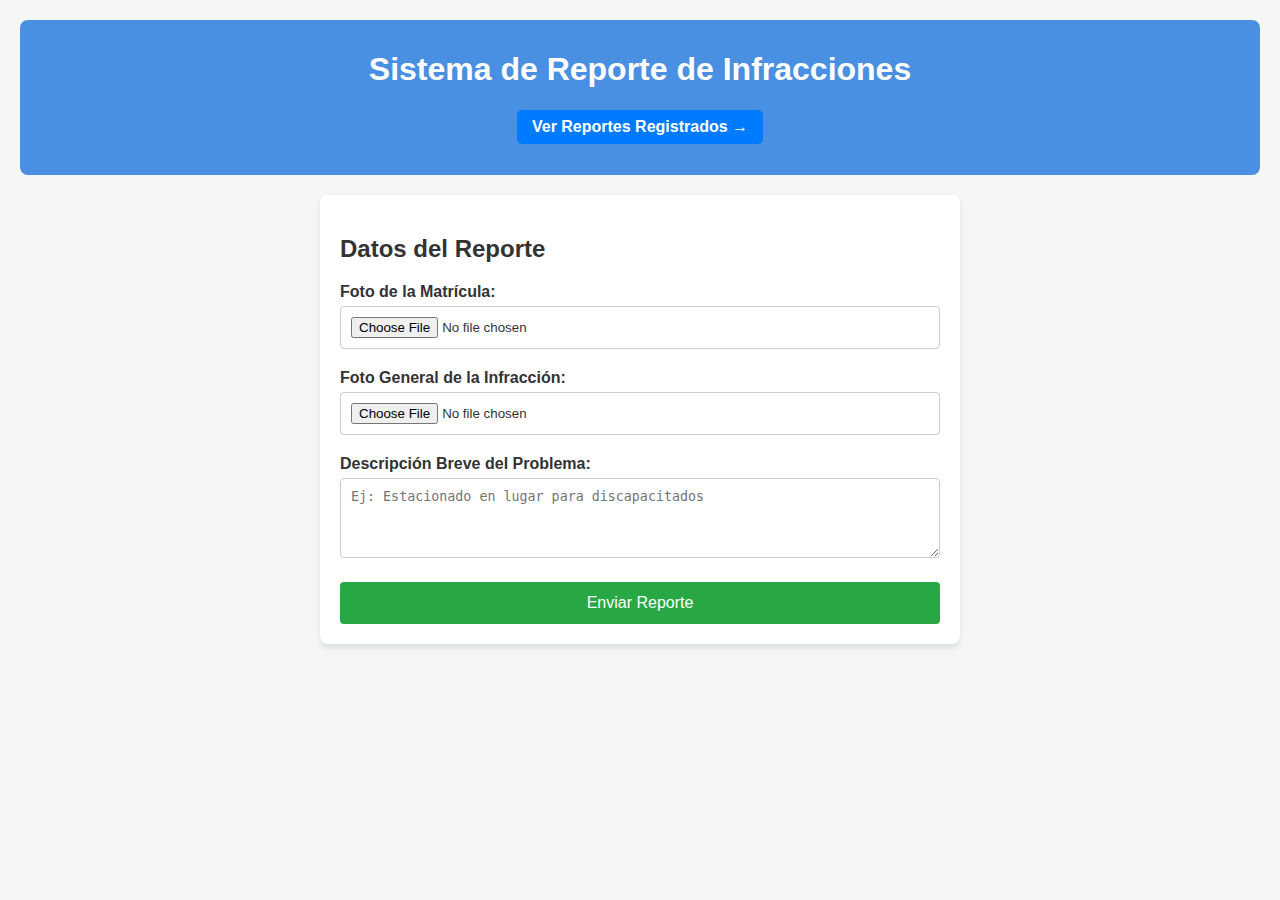
<file: sistema-reportes-matriculas/frontend/index.html>
<!DOCTYPE html>
<html lang="es">
<head>
    <meta charset="UTF-8">
    <meta name="viewport" content="width=device-width, initial-scale=1.0">
    <title>Reporte de Vehículos</title>
    <link rel="manifest" href="manifest.json">
    <link rel="stylesheet" href="css/style.css">
</head>
<body>
    <header>
        <h1> Sistema de Reporte de Infracciones</h1>
        <p class="nav-link">
            <a href="reportes.html">Ver Reportes Registrados →</a>
        </p>
    </header>

    <main>
        <form id="reporteForm" enctype="multipart/form-data">
            <h2>Datos del Reporte</h2>

            <div class="form-group">
                <label for="placaFoto">Foto de la Matrícula:</label>
                <input type="file" id="placaFoto" name="placa_foto" accept="image/*" required>
            </div>

            <div class="form-group">
                <label for="infraccionFoto">Foto General de la Infracción:</label>
                <input type="file" id="infraccionFoto" name="infraccion_foto" accept="image/*" required>
            </div>
            
            <div class="form-group">
                <label for="descripcion">Descripción Breve del Problema:</label>
                <textarea id="descripcion" name="descripcion" required placeholder="Ej: Estacionado en lugar para discapacitados"></textarea>
            </div>
            
            <button type="submit" id="submitButton">Enviar Reporte</button>
            
            <p id="statusMessage" class="hidden"></p>
        </form>
    </main>

    <script src="js/script.js"></script>
</body>
</html>
</file>
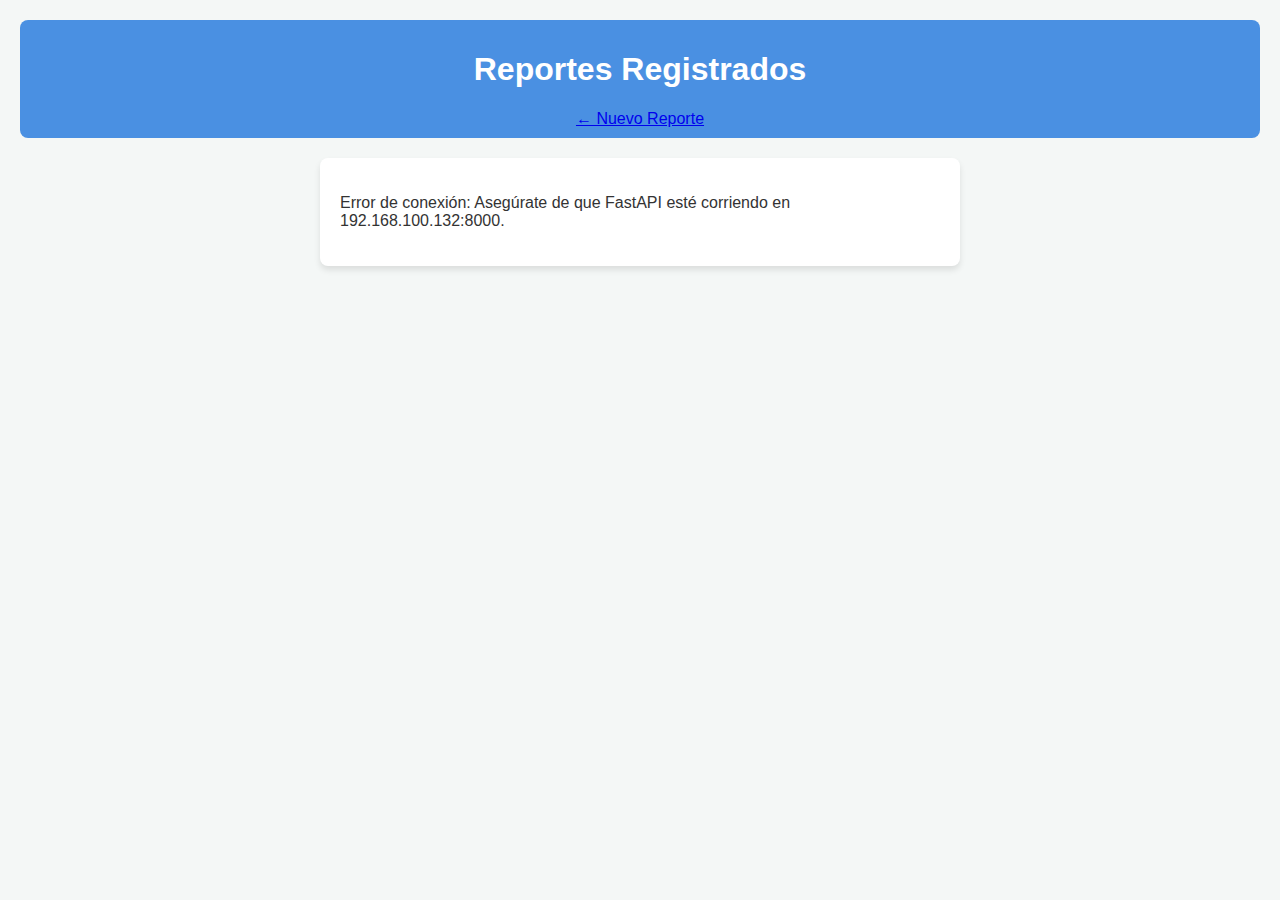
<file: sistema-reportes-matriculas/frontend/reportes.html>
<!DOCTYPE html>
<html lang="es">
<head>
    <meta charset="UTF-8">
    <meta name="viewport" content="width=device-width, initial-scale=1.0">
    <title>Lista de Reportes</title>
    <link rel="stylesheet" href="css/style.css">
    <link rel="manifest" href="manifest.json">
</head>
<body>
    <header>
        <h1>Reportes Registrados</h1>
        <a href="index.html" class="back-link">← Nuevo Reporte</a>
    </header>

    <main>
        <p id="loading-message">Cargando reportes...</p>
        <div id="report-list" class="report-container">
            </div>
    </main>

    <script src="js/reportes.js"></script>
</body>
</html>
</file>
<file: sistema-reportes-matriculas/frontend/css/style.css>
body {
    font-family: Arial, sans-serif;
    background-color: #f4f7f6;
    color: #333;
    margin: 0;
    padding: 20px;
}

header {
    text-align: center;
    padding: 10px 0;
    background-color: #4a90e2;
    color: white;
    margin-bottom: 20px;
    border-radius: 8px;
}

main {
    max-width: 600px;
    margin: 0 auto;
    background-color: white;
    padding: 20px;
    border-radius: 8px;
    box-shadow: 0 4px 6px rgba(0, 0, 0, 0.1);
}

.form-group {
    margin-bottom: 20px;
}

label {
    display: block;
    margin-bottom: 5px;
    font-weight: bold;
}

input[type="file"], textarea {
    width: 100%;
    padding: 10px;
    border: 1px solid #ccc;
    border-radius: 4px;
    box-sizing: border-box; /* Incluye padding y borde en el ancho total */
}

textarea {
    resize: vertical;
    min-height: 80px;
}

button {
    background-color: #28a745;
    color: white;
    padding: 12px 20px;
    border: none;
    border-radius: 4px;
    cursor: pointer;
    font-size: 16px;
    width: 100%;
}

button:disabled {
    background-color: #90ee90;
}

#statusMessage {
    margin-top: 15px;
    padding: 10px;
    border-radius: 4px;
    text-align: center;
}

.hidden {
    display: none;
}

.success {
    background-color: #d4edda;
    color: #155724;
}

.error {
    background-color: #f8d7da;
    color: #721c24;
}

.warning {
    background-color: #fff3cd;
    color: #856404;
}
.nav-link {
    margin-top: 15px;
    padding-bottom: 5px;
}

.nav-link a {
    color: white; /* Color del texto del enlace */
    background-color: #007bff; /* Color azul para el fondo del botón */
    padding: 8px 15px;
    border-radius: 5px;
    text-decoration: none; /* Quita el subrayado */
    font-weight: bold;
    display: inline-block; /* Permite aplicar padding y color de fondo */
    transition: background-color 0.3s;
}

.nav-link a:hover {
    background-color: #0056b3;
}
</file>
